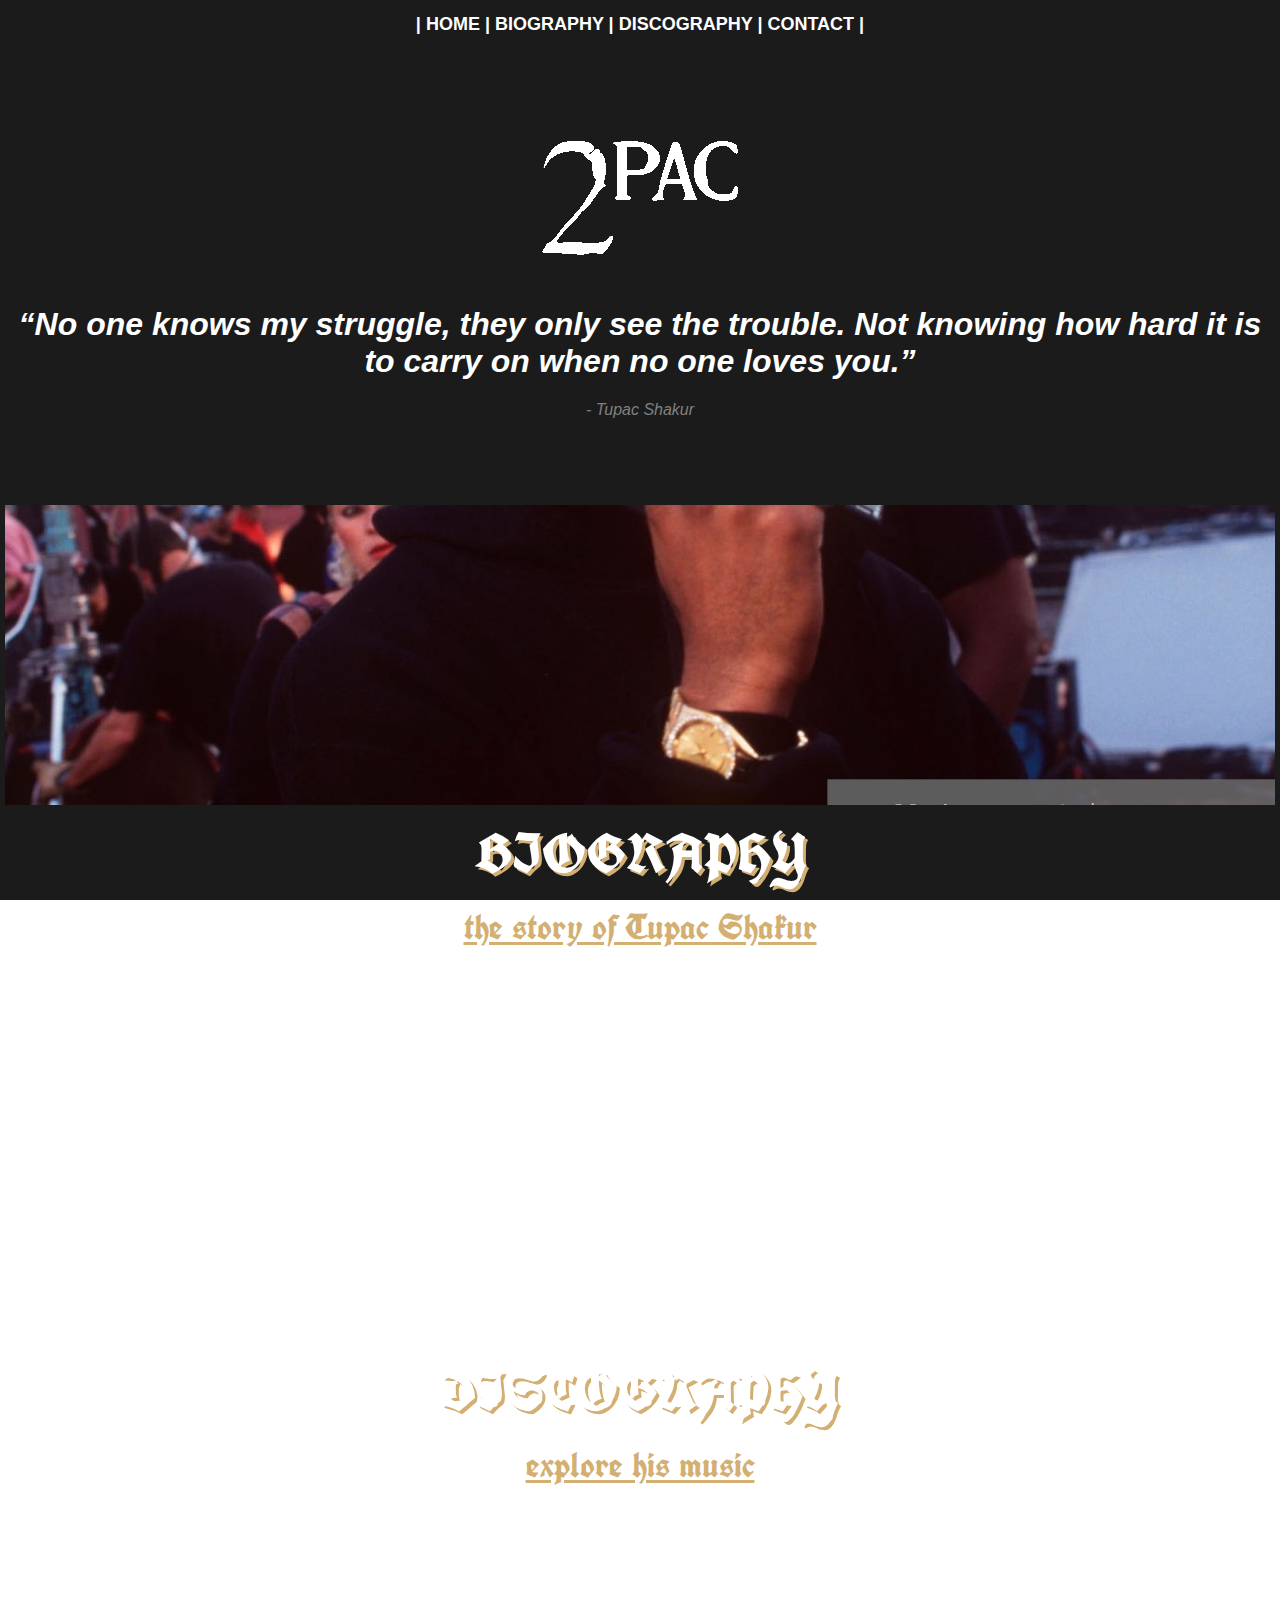
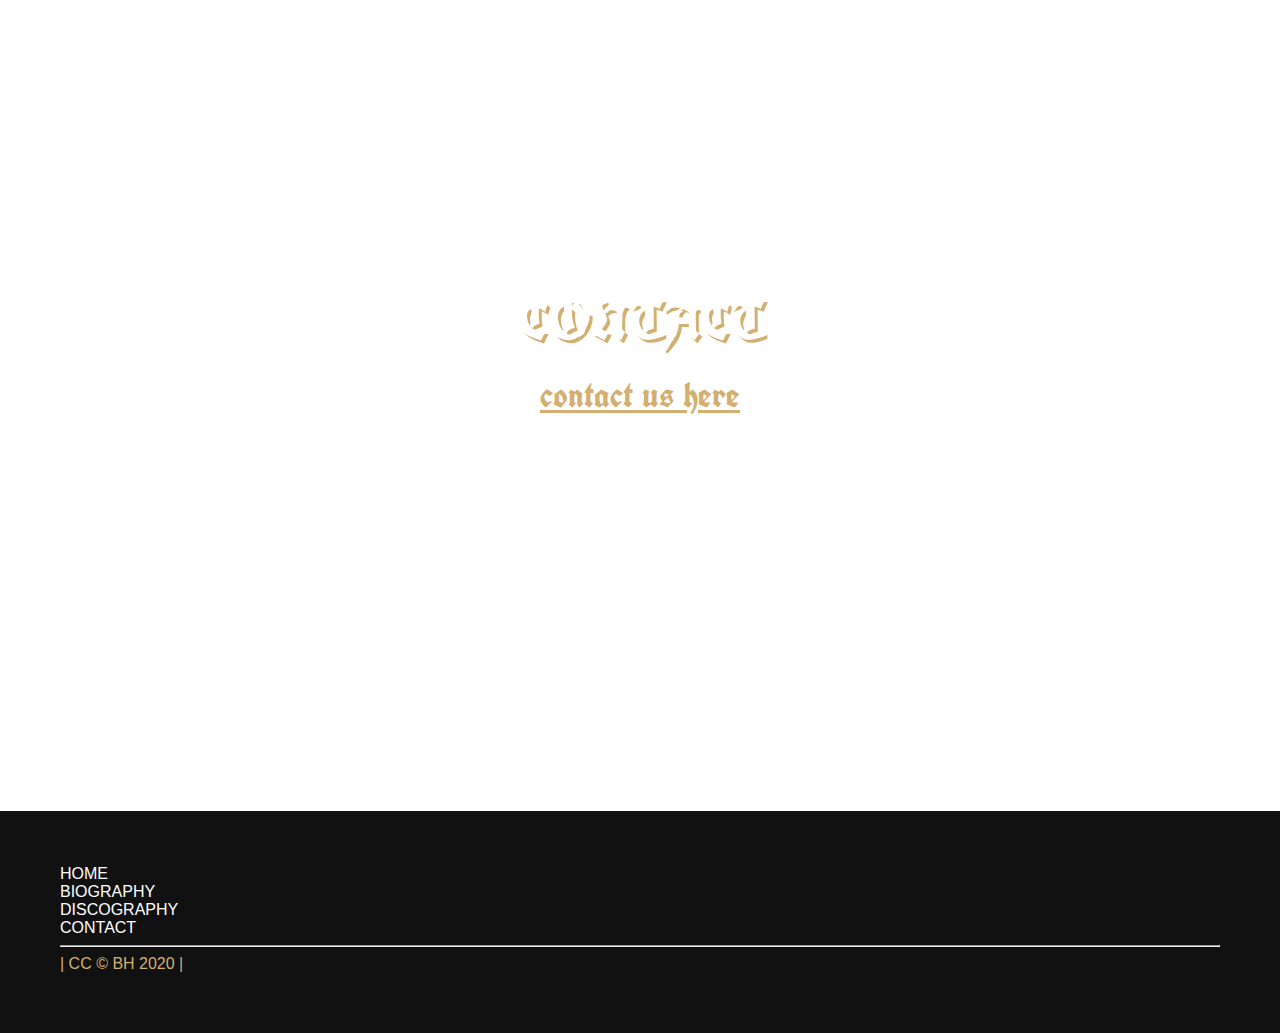
<file: index.html>
<!DOCTYPE HTML>

<html lang="en">

<!--head-->
 <head>
  <meta charset="UTF-8">
  <meta name="description" content="Tupac Amaru Shakur">
  <meta name="keywords" content="2PAC, Tupac Shakur Rap, 90's Hip Hop">
  <meta name="author" content="BH">
  <meta name="viewport" content="width=device-width, initial-scale=1.0">

<title>2PAC</title>

<!--font-->

<link href="https://fonts.googleapis.com/css2?family=UnifrakturCook:wght@700&display=swap" rel="stylesheet">

<link rel="stylesheet" href="style.css">

</head>

<!--head-->

<body> 
    
 <!--nav-->
        <div id="nav">
<h2>
     <a href="index.html">| HOME |</a>

     <a href="biography.html"> BIOGRAPHY |</a>

     <a href="discography.html"> DISCOGRAPHY |</a>
    
     <a href="contact.html"> CONTACT |</a>
</h2>


        <script>
// When the user scrolls the page, execute myFunction
window.onscroll = function() {myFunction()};

// Get the navbar
var nav = document.getElementById("nav");

// Get the offset position of the navbar
var sticky = nav.offsetTop;

// Add the sticky class to the navbar when you reach its scroll position. Remove "sticky" when you leave the scroll position
function myFunction() {
  if (window.pageYOffset >= sticky) {
    nav.classList.add("sticky")
  } else {
    nav.classList.remove("sticky");
  }
}</script>
        
        </div>
 <!--nav-->

<!--banner-->
<div class="box banner">
    
      <a href="index.html"><img src="200px2PAClogo.png" alt="2pac logo"></a> 
</div>
<!--banner-->
           
<!--quote-->
<!-- Slideshow container -->
<div class="slideshow-container">

  <!-- Full-width slides/quotes -->
  <div class="mySlides fade">
    <h1><q>No one knows my struggle, they only see the trouble. Not knowing how hard it is to carry on when no one loves you.</q></h1>
    <p class="author">- Tupac Shakur</p>
  </div>

  <div class="mySlides fade">
    <h1><q>If God give me breath for 20 more years, I see myself changing the world. Because my thought patterns are so opposite of what’s norm. So I would have to change the world or I would have to be changed by the world.</q></h1>
      <p class="author">- Tupac Shakur</p>
  </div>

  <div class="mySlides fade">
    <h1><q>All I’m trying to do is survive and make good out of the dirty, nasty, unbelievable lifestyle that they gave me.</q></h1>
    <p class="author">- Tupac Shakur</p>
  </div>
    
  <div class="mySlides fade">
    <h1><q>I know it seems hard sometimes but remember one thing. Through every dark night, there’s a bright day after that. So no matter how hard it gets, stick your chest out, keep ya head up, and handle it.</q></h1>
    <p class="author">- Tupac Shakur</p>
  </div>

  <!-- Next/prev buttons -->
  <a class="prev" onclick="plusSlides(-1)">&#10094;</a>
  <a class="next" onclick="plusSlides(1)">&#10095;</a>
</div>

<!-- Dots/bullets/indicators -->
<div class="dot-container">
  <span class="dot" onclick="currentSlide(1)"></span>
  <span class="dot" onclick="currentSlide(2)"></span>
  <span class="dot" onclick="currentSlide(3)"></span>
</div>
         
<!--         fading slideshow js script-->

<script>
var slideIndex = 0;
showSlides();

function showSlides() {
  var i;
  var slides = document.getElementsByClassName("mySlides");
  var dots = document.getElementsByClassName("dot");
  for (i = 0; i < slides.length; i++) {
    slides[i].style.display = "none";  
  }
  slideIndex++;
  if (slideIndex > slides.length) {slideIndex = 1}    
  for (i = 0; i < dots.length; i++) {
    dots[i].className = dots[i].className.replace(" active", "");
  }
  slides[slideIndex-1].style.display = "block";  
  dots[slideIndex-1].className += " active";
  setTimeout(showSlides, 10000); 
    // Change image every 10 seconds
}
</script>
<!--         fading slideshow js script-->

<!--quote-->
           
           <!--image parallax-->
                         <div class="parallax">
             <div class="imageparallax01"></div>
             </div>
<!--image parallax-->
            
<!--main   -->
             <div class="main01">
                 
                 <a href="biography.html"><h3>BIOGRAPHY</h3></a>
                 <h5>the story of Tupac Shakur</h5>
               <div class="h9">
                   Photo: Mark Peterson/Getty Images</div>
             </div>
<!--main   -->           
    
<!--image parallax-->
                         <div class="parallax">
             <div class="imageparallax02"></div>
             </div>
<!--image parallax-->
            
<!--main   -->
             <div class="main01">
                 
                 <a href="discography"><h3>DISCOGRAPHY</h3></a>
                 <h5>explore his music</h5>
             </div>
<!--main   -->

<!--image parallax-->
                         <div class="parallax">
             <div class="imageparallax03"></div>
             </div>
<!--image parallax-->
    
<!--main   -->
             <div class="main01">
                 
                 <a href="contact.html">
                     <h3>CONTACT</h3></a>
                 <h5>contact us here</h5>
                 
                 <div class="h9">Photo: Michael O'Neil/Getty Images</div>
             </div>
<!--main   -->
    
<!--image parallax-->
                         <div class="parallax">
             <div class="imageparallax04"></div>
             </div>
<!--image parallax-->
        
<!--footer-->
   
   <div class="footer">


    <a href="index.html">HOME</a> 
    <br>
    <a href="biography.html">BIOGRAPHY</a>
    <br>
    <a href="discography.html">DISCOGRAPHY</a> 
    <br>
    <a href="contact.html">CONTACT</a>
       
    <br>
    <hr>

 | CC &#169; BH 2020 |
</div><!--footer-->
    

</body>
</file>
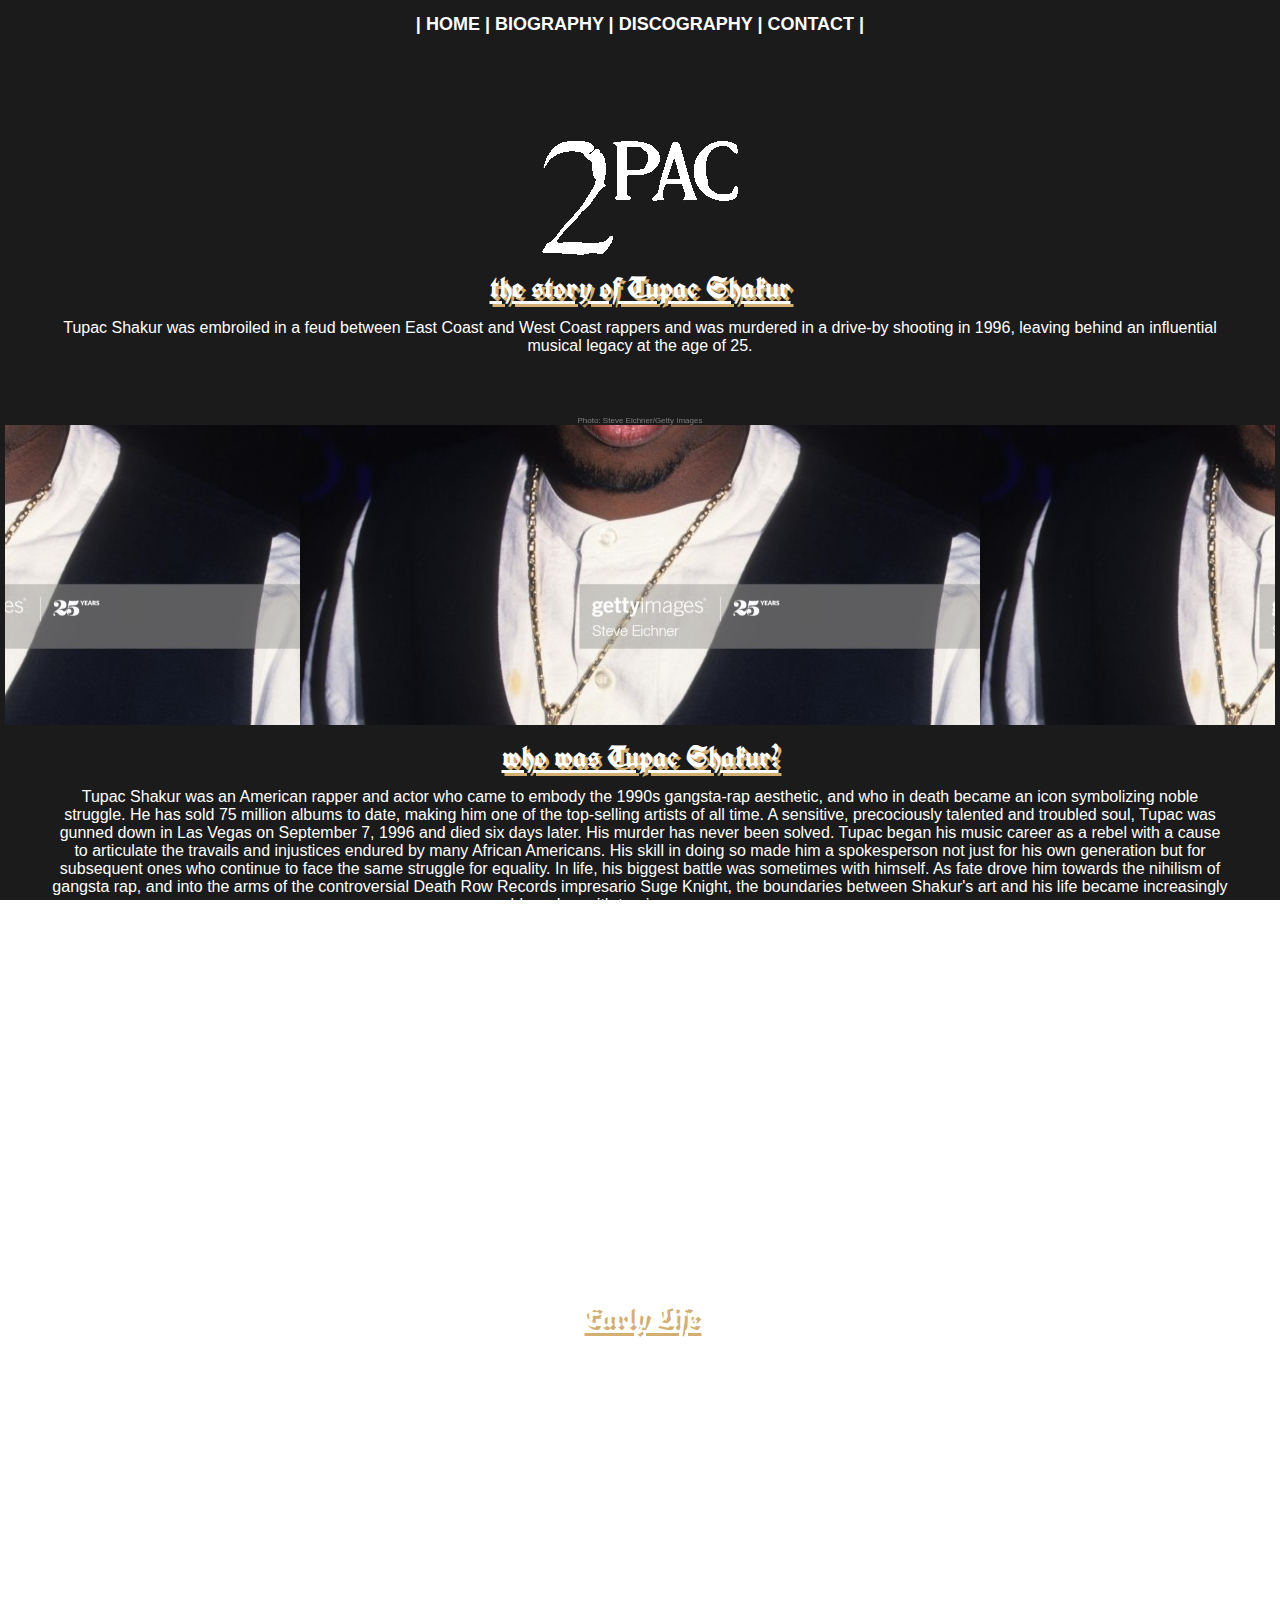
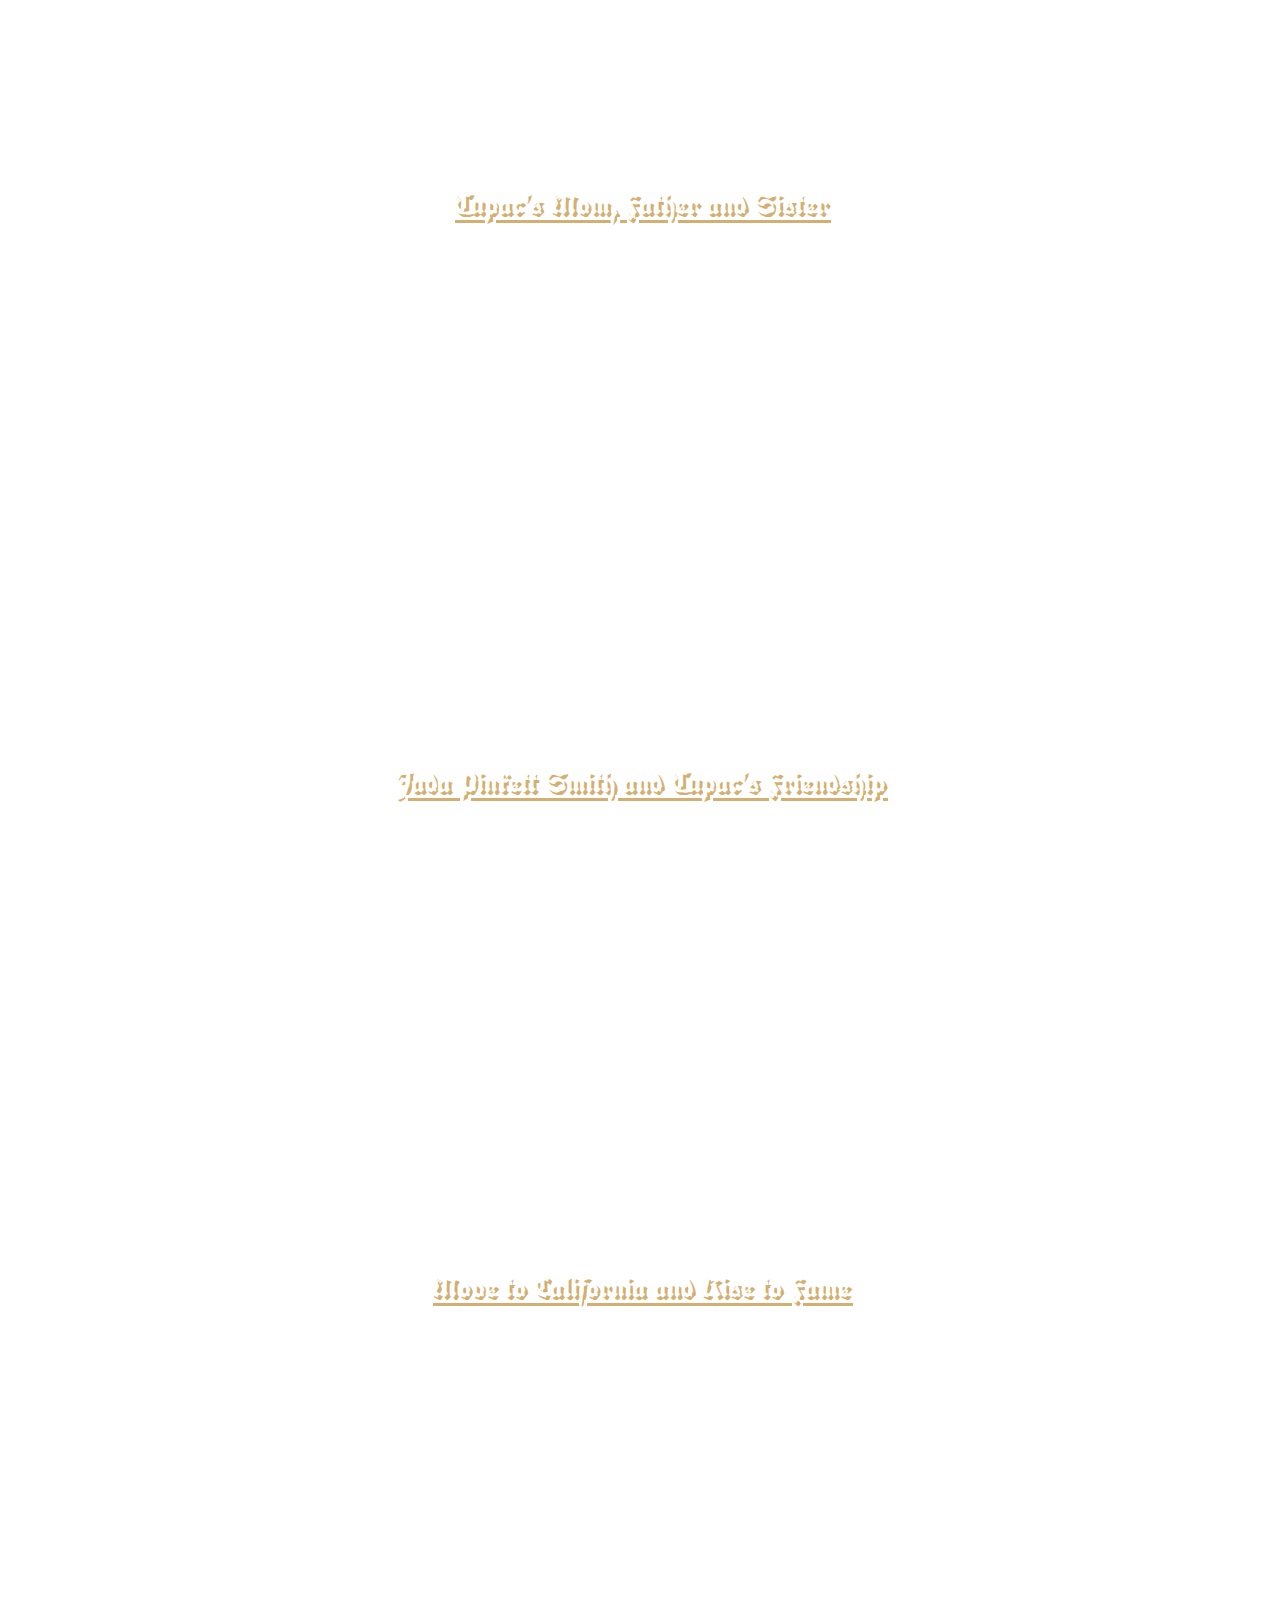
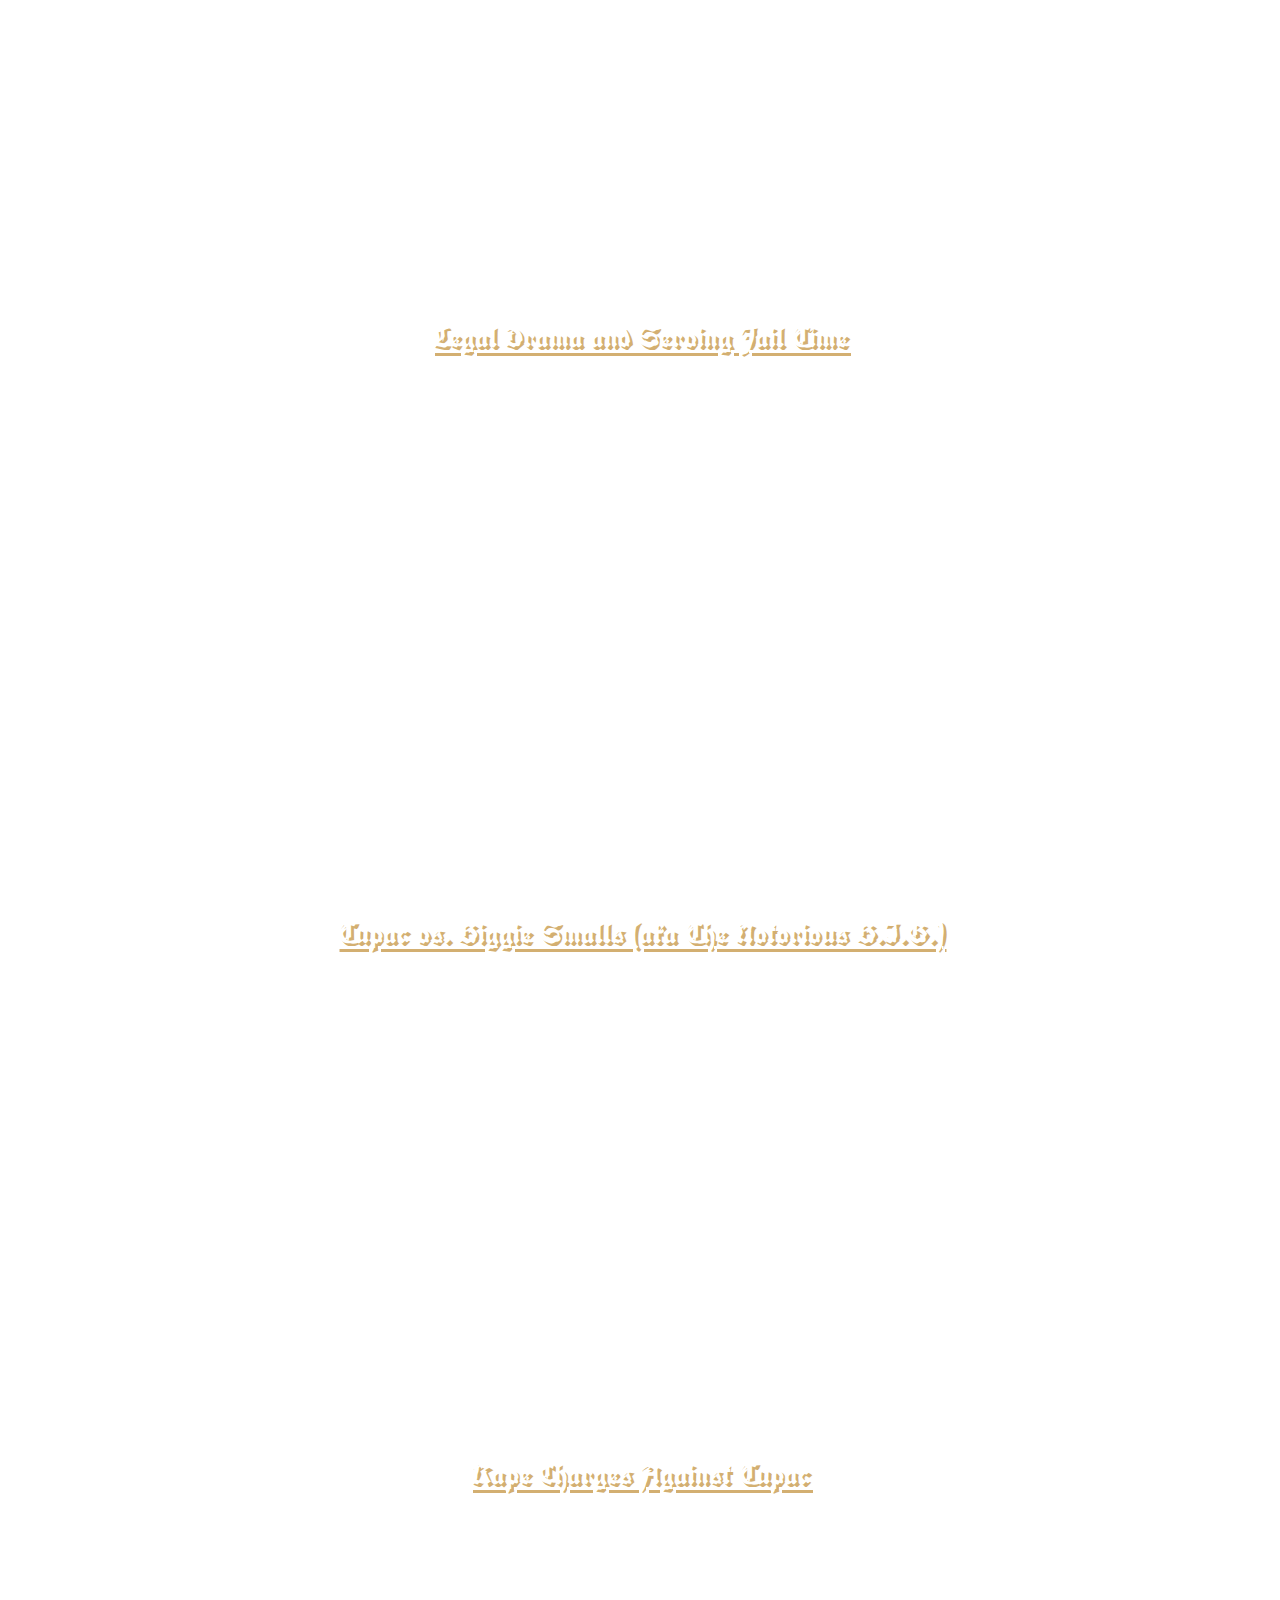
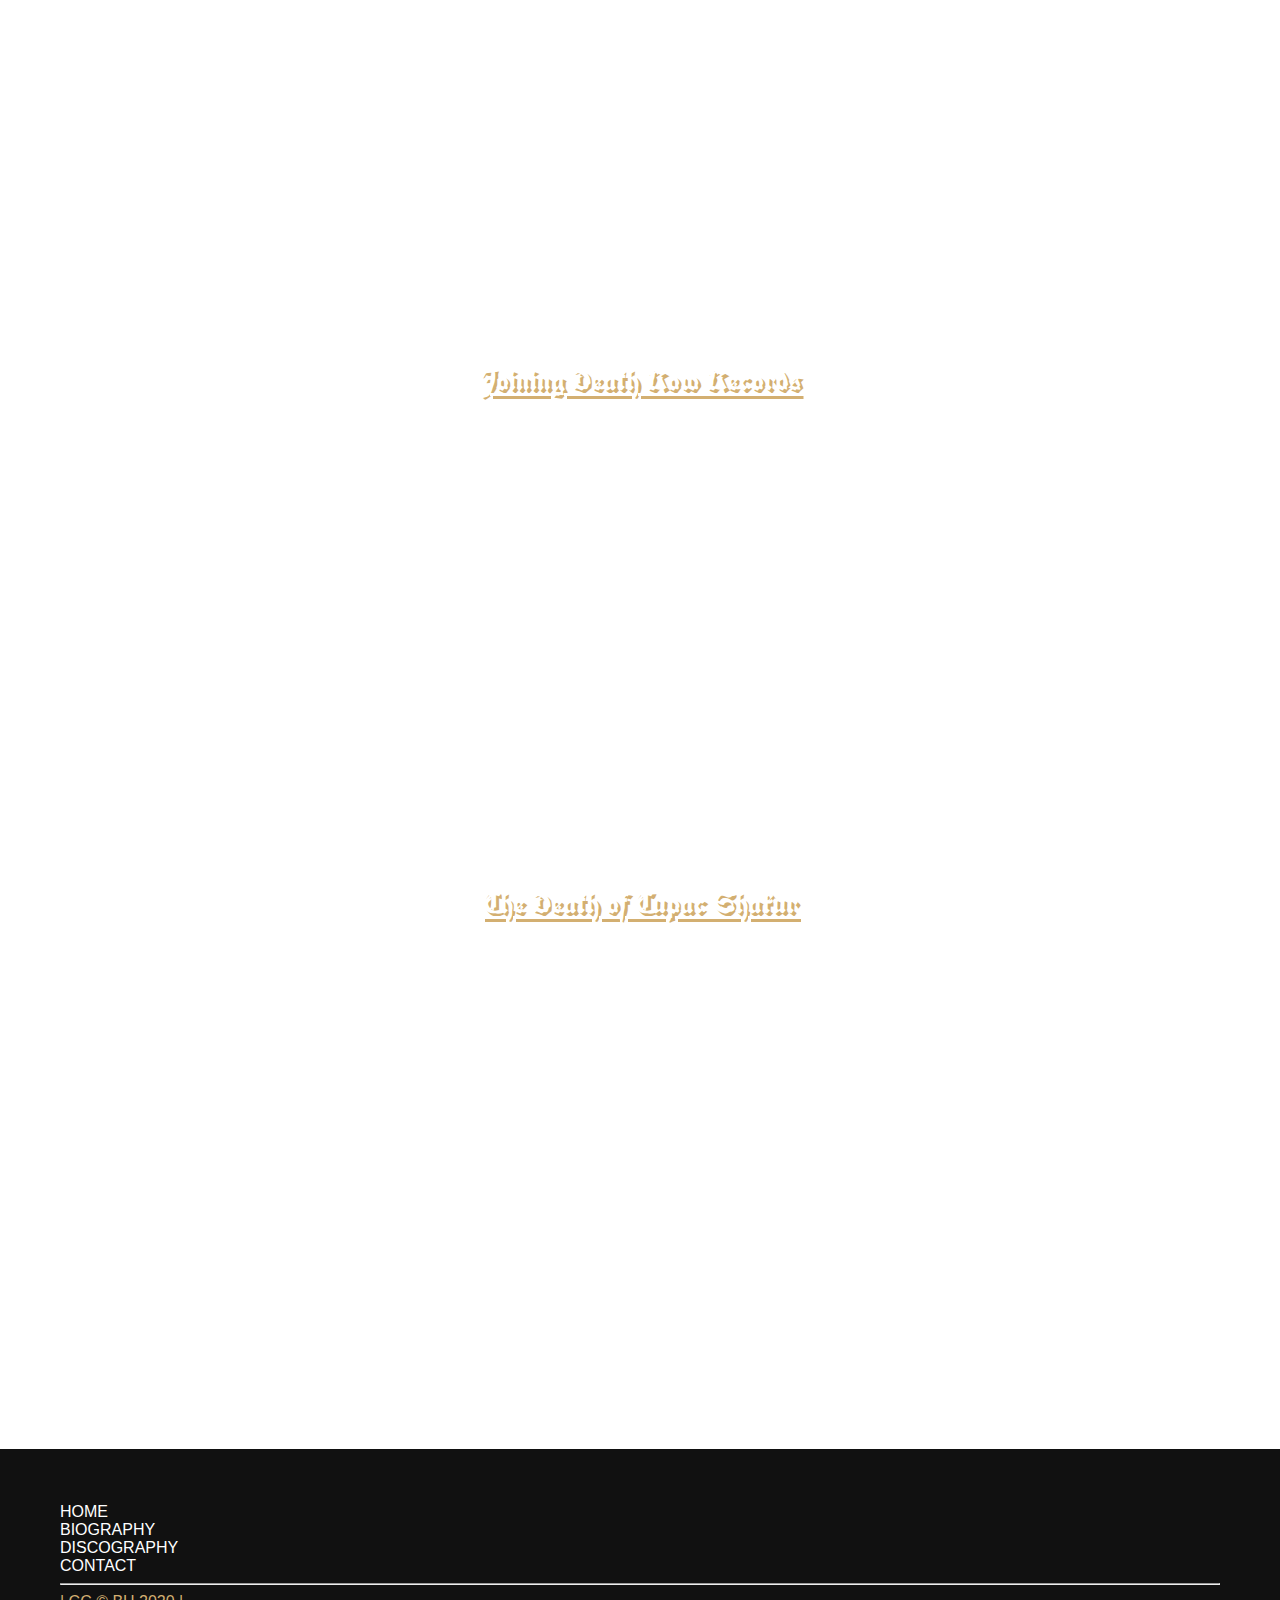
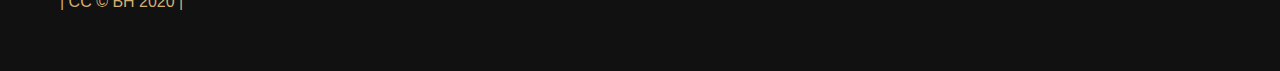
<file: biography.html>
<!DOCTYPE HTML>

<html lang="en">

<!--head-->
 <head>
  <meta charset="UTF-8">
  <meta name="description" content="Tupac Amaru Shakur">
  <meta name="keywords" content="2PAC, Tupac Shakur Rap, 90's Hip Hop">
  <meta name="author" content="BH">
  <meta name="viewport" content="width=device-width, initial-scale=1.0">

<title>2PAC</title>

<!--font-->

<link href="https://fonts.googleapis.com/css2?family=UnifrakturCook:wght@700&display=swap" rel="stylesheet">

<link rel="stylesheet" href="style.css">

</head>

<!--head-->

<body> 

 <!--nav-->
        <div id="nav">
<h2>
     <a href="index.html">| HOME |</a>

     <a href="biography.html"> BIOGRAPHY |</a>

     <a href="discography.html"> DISCOGRAPHY |</a>
    
     <a href="contact.html"> CONTACT |</a>
</h2>


        <script>
// When the user scrolls the page, execute myFunction
window.onscroll = function() {myFunction()};

// Get the navbar
var nav = document.getElementById("nav");

// Get the offset position of the navbar
var sticky = nav.offsetTop;

// Add the sticky class to the navbar when you reach its scroll position. Remove "sticky" when you leave the scroll position
function myFunction() {
  if (window.pageYOffset >= sticky) {
    nav.classList.add("sticky")
  } else {
    nav.classList.remove("sticky");
  }
}</script>
        
        </div> 
 <!--nav-->

<!--banner-->
<div class="box banner">
    
      <a href="index.html"><img src="200px2PAClogo.png" alt="2pac logo"></a> 
</div>
<!--banner-->
 
<!-- main-->

             <div class="main02">
             
<!--heading-->
             <h6>the story of Tupac Shakur</h6>
<!--heading-->
           
<div class="h8">Tupac Shakur was embroiled in a feud between East Coast and West Coast rappers and was murdered in a drive-by shooting in 1996, leaving behind an influential musical legacy at the age of 25.</div>
    </div>
           <br>
           <br>
<!--                 subheading-->
    <div class="h9">Photo: Steve Eichner/Getty Images</div>
<!--                 subheading-->

           <!--image parallax-->
                         <div class="parallax">
             <div class="imageparallax05"></div>
             </div>
<!--image parallax-->
            
<!--main   -->
             <div class="main02">
<!--heading-->
             <h6>who was Tupac Shakur?</h6>
<!--heading-->
             
<div class="h8">Tupac Shakur was an American rapper and actor who came to embody the 1990s gangsta-rap aesthetic, and who in death became an icon symbolizing noble struggle. He has sold 75 million albums to date, making him one of the top-selling artists of all time.

A sensitive, precociously talented and troubled soul, Tupac was gunned down in Las Vegas on September 7, 1996 and died six days later. His murder has never been solved.

Tupac began his music career as a rebel with a cause to articulate the travails and injustices endured by many African Americans. His skill in doing so made him a spokesperson not just for his own generation but for subsequent ones who continue to face the same struggle for equality.

In life, his biggest battle was sometimes with himself. As fate drove him towards the nihilism of gangsta rap, and into the arms of the controversial Death Row Records impresario Suge Knight, the boundaries between Shakur's art and his life became increasingly blurred — with tragic consequences. </div>
           <br>
           <br>
   <!--                 subheading-->
             <div class="h9">Photo: Getty Images</div>
<!--                 subheading-->         
             </div>
<!--main   -->           
    
<!--image parallax-->
                         <div class="parallax">
             <div class="imageparallax06"></div>
             </div>
<!--image parallax-->
            
<!--main   -->
             <div class="main02">
<!--heading-->
             <h6>Early Life</h6>
<!--heading-->
            
<div class="h8">Tupac was born on June 16, 1971, in Harlem, New York. His mother, Afeni, was raising two children on her own and struggled for money. The family moved homes often, sometimes staying in shelters.

They moved to Baltimore, where Tupac enrolled at the prestigious Baltimore School for the Arts, at which he felt "the freest I ever felt."</div>
           <br>
           <br>
<!--                 subheading-->
             <div class="h9">Photo: Kimberly Butler/Getty Images</div>
<!--                 subheading-->
             </div>
<!--main   -->

<!--image parallax-->
                         <div class="parallax">
             <div class="imageparallax07"></div>
             </div>
<!--image parallax-->
    
<!--main   -->
             <div class="main02">
             
<!--heading-->
             <h6>Tupac’s Mom, Father and Sister</h6>
<!--heading-->  
            
<div class="h8">Tupac was named Lesane Parish Crooks at birth. After joining the Black Panther party, his mother changed his first name to Tupac Amaru, after an 18th-century Peruvian revolutionary who was killed by the Spanish. Tupac later took his surname from his sister’s Sekiya's father, another Panther called Mutulu Shakur.

Tupac’s mother, Alice Faye Williams, was the daughter of a North Carolina maid and a high-school dropout. She became pregnant with Tupac in 1970 while on bail after being charged with conspiring to set off a race war. Afeni was acquitted the following year after successfully defending herself in court, displaying a gift for oration that her son would inherit.

She changed her name to Afeni Shakur after becoming actively involved with the Black Panther Party. Afeni died in May 2016 at the age of 69.

Tupac's father, Billy Garland, was also a Panther but lost contact with Afeni when Tupac was five years old. The rapper would not see his father again until he was 23. "I thought my father was dead all my life," he told the writer Kevin Powell during an interview with Vibe magazine in 1996. "I felt I needed a daddy to show me the ropes and I didn't have one."

Afeni gave birth to a daughter, Sekiya, two years after Tupac. However, Sekiya’s father, Mutulu Shakur, did not stick around, either.</div>
           <br>
           <br>
                 <!--                 subheading-->
             <div class="h9">Photo: Kevin.Mazur/Getty Images</div>
<!--                 subheading-->
                 
                              </div>
<!--main   -->
    
<!--image parallax-->
                         <div class="parallax">
             <div class="imageparallax08"></div>
             </div>
<!--image parallax-->
    
    <!--main   -->
             <div class="main02">
             
<!--heading-->
             <h6>Jada Pinkett Smith and Tupac’s Friendship</h6>
<!--heading-->  
            
<div class="h8">Tupac met actress Jada Pinkett-Smith in high school at the Baltimore School for the Arts in Maryland. She had a cameo in his music video for 'Strictly 4 My Niggaz.'

Pinkett-Smith was featured in the 2017 movie on Tupac All Eyez on Me. She later told reporters that she was a drug dealer when she met Tupac and that she found the “reimagining” of their relationship in the film “very hurtful.”

"It wasn't just about, oh, you have this cute girl, and this cool guy, they must have been in this — nah, it wasn't that at all. It was about survival, and it had always been about survival between us," she said.</div>
           <br>
           <br>
                 <!--                 subheading-->
             <div class="h9">Photo: Kevin.Mazur/Getty Images</div>
<!--                 subheading-->
             </div>
<!--main   -->
    
<!--image parallax-->
                         <div class="parallax">
             <div class="imageparallax09"></div>
             </div>
<!--image parallax-->
<!-- main-->

    <!--main   -->
             <div class="main02">
             
<!--heading-->
             <h6>Move to California and Rise to Fame</h6>
<!--heading-->  
            
<div class="h8">Tupac’s Baltimore neighborhood was riven by crime, so the family moved to Marin City, California. It turned out to be a "mean little ghetto," according to Robert Sam Anison's comprehensive posthumous feature on Tupac for Vanity Fair in 1997. It was in Marin City that Afeni succumbed to crack addiction — a drug her son, Tupac, would sell on the same streets where his mother bought her supply.

Tupac's love for hip hop would steer him away from a life of crime (for a while, at least). At 17, in the spring of 1989, he met an older white woman, Leila Steinberg, in a park. They struck up a conversation about Winnie Mandela. Steinberg would later recall "a young man with fan-like eyelashes, overflowing charisma, and the most infectious laugh."

By the time they met, Tupac was obsessively writing poetry and convinced Steinberg, who had no music-industry experience, to become his manager.

Steinberg was eventually able to get Tupac in front of music manager Atron Gregory, who secured a gig for him in 1990 as a roadie and dancer for the hip hop group Digital Underground. He soon stepped up to the mic, making his recording debut in 1991 on Same Song, which soundtracked the Dan Aykroyd comedy Nothing but Trouble. Tupac also appeared on Digital Underground's album Sons of the P in October that year.

After the band's manager, Gregory, took over from Steinberg, he landed Tupac a deal with Interscope Records. A month after Sons of the P hit the stores came 2Pacalypse Now, Tupac's debut album as a solo artist.

Tupac often complained that he was misunderstood. "Everything in life is not all beautiful," he told journalist Chuck Phillips. "There is lots of killing and drugs. To me a perfect album talks about the hard stuff and the fun and caring stuff. ... The thing that bothers me is that it seems like a lot of the sensitive stuff I write just goes unnoticed."</div>
           <br>
           <br>
                 <!--                 subheading-->
             <div class="h9">Photo: Michael Ochs Archives/Getty Images</div>
<!--                 subheading-->
             </div>
<!--main   -->
    
<!--image parallax-->
                         <div class="parallax">
             <div class="imageparallax10"></div>
             </div>
<!--image parallax-->
<!-- main-->

    <!--main   -->
             <div class="main02">
             
<!--heading-->
             <h6>Legal Drama and Serving Jail Time</h6>
<!--heading-->  
            
<div class="h8">In August 1992, Tupac was attacked by jealous youths in Marin City. He drew his pistol but dropped it in the melee. Someone picked it up, the gun fired, and a 6-year-old bystander, Qa'id Walker-Teal, fell down dead.

While Tupac was not charged for Walker-Teal's death, he was reportedly inconsolable. (In 1995, Walker-Teal's family brought a civil case against Tupac, but settled out of court after an unnamed record company — thought to have been Death Row — offered compensation of between $300,000 to $500,000.)

In October 1993, Tupac shot and wounded two white off-duty cops in Atlanta — one in the abdomen and one in the buttocks — after an altercation. However, the charges were dropped after it emerged in court that the policemen had been drinking, had initiated the incident and that one of the officers had threatened Tupac with a stolen gun.

The case illustrated the misrepresentation of African American males, and the attitude of some police toward them, which Tupac had been talking about in his music. What was portrayed as gun-toting "gangster" behavior by a lawless individual turned out to be an act of self-defense by a young man in fear of his life. All the while, Tupac's star continued to rise.

Tupac did go to jail for 15 days in 1994 for assaulting the director Allen Hughes, who had fired him from the set of the movie Menace II Society for being disruptive.</div>
           <br>
           <br>
                 <!--                 subheading-->
             <div class="h9">Photo: Chris Walter/Al Pereira/Getty Images</div>
<!--                 subheading-->                 
                 
             </div>
<!--main   -->
    
<!--image parallax-->
                         <div class="parallax">
             <div class="imageparallax11"></div>
             </div>
<!--image parallax-->
<!-- main-->

    <!--main   -->
             <div class="main02">
             
<!--heading-->
             <h6>Tupac vs. Biggie Smalls (aka The Notorious B.I.G.)</h6>
<!--heading-->  
            
<div class="h8">Before Tupac released his third album, there was more trouble. In November 1994, he was shot multiple times in the lobby of a Manhattan recording studio, Quad, by two young black men.

Tupac believed his rap rival Biggie Smalls was behind the shooting, for which nobody has ever been charged. (Smalls always denied he knew anything; in 2011 Dexter Isaac, a New York prisoner serving a life sentence for an unrelated crime, claimed he was paid to steal from Tupac by the artist manager and mogul James "Henchman" Rosemond, and shot the rapper during the robbery).

In June 1996, Tupac released a diss track, "Hit 'Em Up," aimed at Biggie Smalls and his label boss at Bad Boy Records, Sean "Diddy" Combs— ratcheting up the tension between East and West Coast rap. Their rivalry was fast becoming hip hop's most famous — and ugliest — beef. Within three months, Tupac was murdered.</div>
                 
                            <br>
           <br>
                 <!--                 subheading-->
             <div class="h9">Photo: James Leynse/Getty Images</div>
<!--                 subheading-->  
             </div>
<!--main   -->
    
<!--image parallax-->
                         <div class="parallax">
             <div class="imageparallax12"></div>
             </div>
<!--image parallax-->
<!-- main-->

    <!--main   -->
             <div class="main02">
             
<!--heading-->
             <h6>Rape Charges Against Tupac</h6>
<!--heading-->  
            
<div class="h8">In February 1995, Tupac was sentenced to between one and a half and four and a half years of jail time for sexually abusing a female fan. The case related to an incident that had taken place in Tupac's suite in the New York Parker Meridien hotel in November 1993.

Tupac maintained that he had not raped the girl, although he confessed to the Vibe magazine journalist Kevin Powell that he could have prevented others who were present in the suite at the time from doing so. "I had a job [to protect her]," he said, expressing his sorrow, "and I never showed up."</div>
                 
           <br>
           <br>
                 <!--                 subheading-->
             <div class="h9">Photo: Michael O'Neil/Getty Images</div>
<!--                 subheading-->  
             </div>
<!--main   -->
    
<!--image parallax-->
                         <div class="parallax">
             <div class="imageparallax13"></div>
             </div>
<!--image parallax-->
<!-- main-->

    <!--main   -->
             <div class="main02">
             
<!--heading-->
             <h6>Joining Death Row Records</h6>
<!--heading-->  
                 
<div class="h8">While Tupac was in prison on rape charges, he was visited by Suge Knight, the notorious label boss of Death Row records. Knight offered to post the $1.3 million dollar bail Tupac needed to be released pending his appeal. The condition was that Tupac sign on to Death Row. Tupac duly signed. He was released from the high-security Dannemora facility in New York in October 1995.

At the same time as he was glorifying an outlaw lifestyle for Death Row, Tupac was financing an at-risk youth center, bankrolling South Central sports teams, setting up a telephone helpline for young people with problems — all noted in Robert Sam Anson's Vanity Fair article, published after Tupac's death.</div>
                 
           <br>
           <br>
                 <!--                 subheading-->
             <div class="h9">Photo: Malcom Payne/Getty Images</div>
<!--                 subheading-->  
             </div>
<!--main   -->
    
<!--image parallax-->
                         <div class="parallax">
             <div class="imageparallax14"></div>
             </div>
<!--image parallax-->
<!-- main-->

    <!--main   -->
             <div class="main02">
             
<!--heading-->
             <h6>The Death of Tupac Shakur</h6>
<!--heading-->  
            
<div class="h8">Tupac died in Las Vegas on September 13, 1996, of gunshot wounds inflicted six days prior. His murder remains unsolved.

On September 7, Tupac was in Las Vegas with Knight to watch a Mike Tyson fight at the MGM Grand hotel. There was a scuffle after the bout between a member of the Crips gang and Tupac.

Knight, who was involved with the rival Bloods gang, and members of his entourage piled in. Later, as a car that Tupac was sharing with Knight stopped at a red light, a man emerged from another car and fired 13 shots, hitting Tupac in the hand, pelvis and chest. He later died at the hospital. His girlfriend Kidada and his mother Afeni were both with him in his final days.

Tupac's body was cremated. Members of his old band, Outlawz, made the controversial claim that they had smoked some of his ashes in honor of him. His mother announced she would scatter her son's ashes in Soweto, South Africa, the "birthplace of his ancestors," on the 10th anniversary of his murder. She later changed the date to June 16, 1997 — Tupac's 26th birthday as well as the anniversary of the 1976 Soweto uprising.

On March 9, 1997, six months after Tupac died, Biggie Smalls was killed in a drive-by shooting in Los Angeles; his murder has never been solved, either.</div>
                     
           <br>
           <br>
                 <!--                 subheading-->
             <div class="h9">Photo: New York Daily News Archive/Getty Images</div>
<!--                 subheading-->  
             </div>
<!--main   -->
    
<!--image parallax-->
                         <div class="parallax">
             <div class="imageparallax15"></div>
             </div>
<!--image parallax-->
<!-- main-->

<!--footer-->
   
   <div class="footer">


    <a href="index.html">HOME</a> 
    <br>
    <a href="biography.html">BIOGRAPHY</a>
    <br>
    <a href="discography.html">DISCOGRAPHY</a> 
    <br>
    <a href="contact.html">CONTACT</a>

    <br>
    <hr>

| CC &#169; BH 2020 |
</div><!--footer-->

</body>
</file>
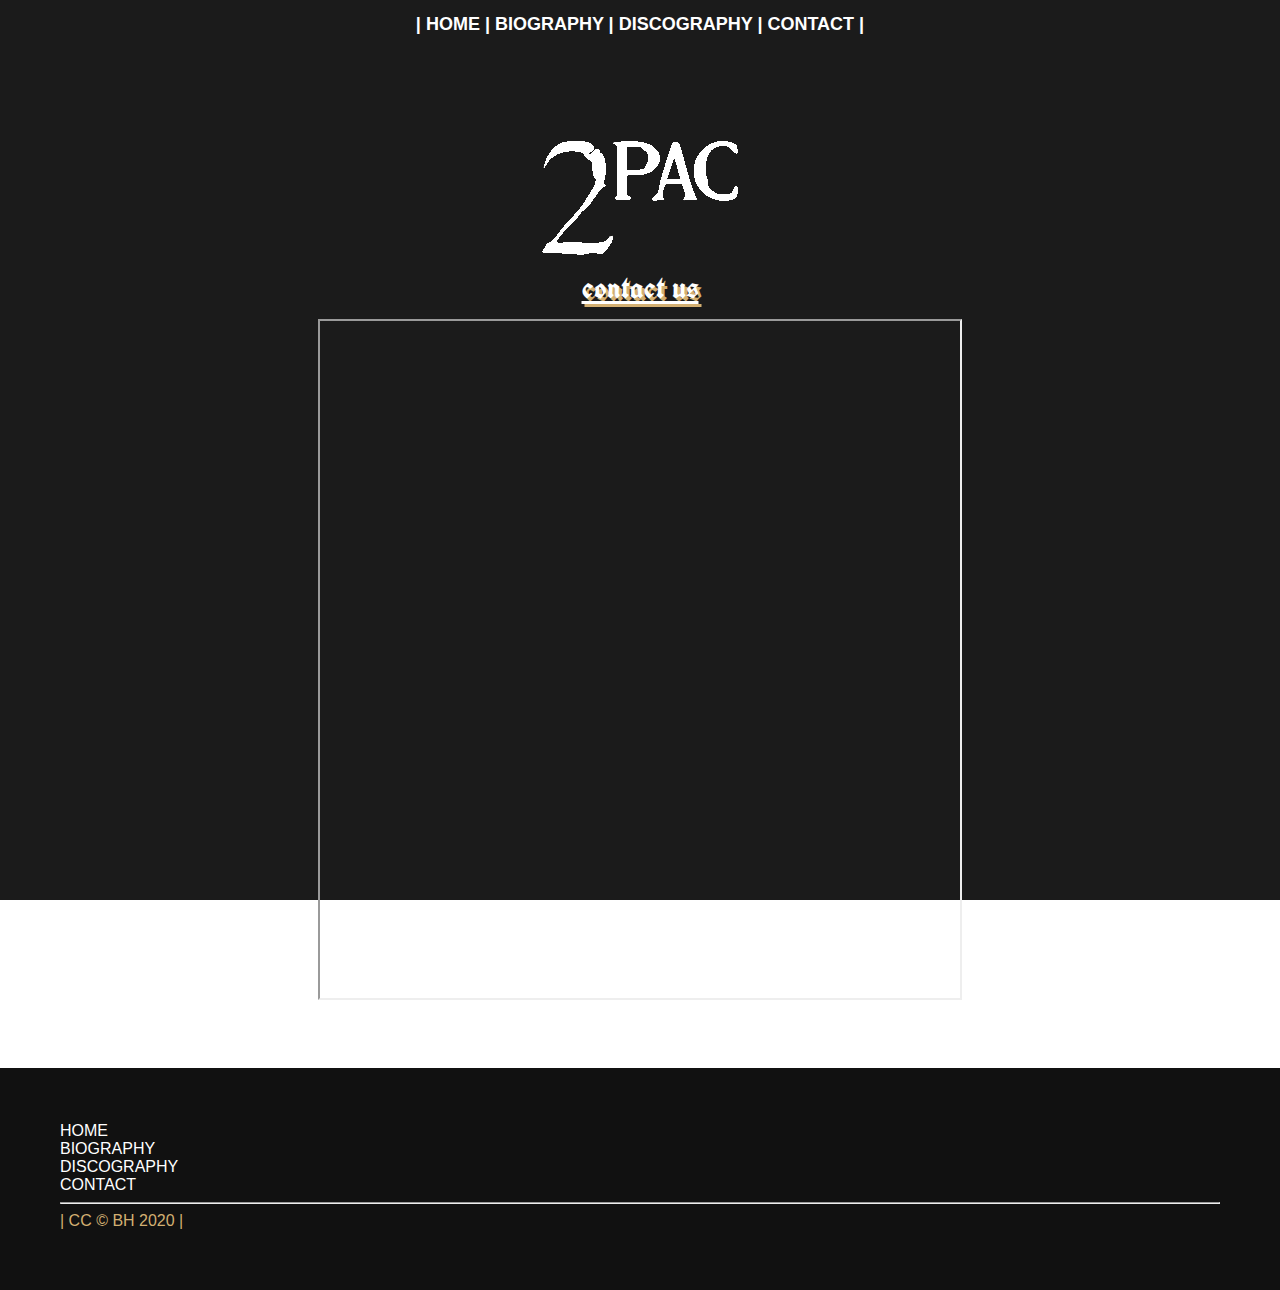
<file: contact.html>
<!DOCTYPE HTML>

<html lang="en">

<!--head-->
 <head>
  <meta charset="UTF-8">
  <meta name="description" content="Tupac Amaru Shakur">
  <meta name="keywords" content="2PAC, Tupac Shakur Rap, 90's Hip Hop">
  <meta name="author" content="BH">
  <meta name="viewport" content="width=device-width, initial-scale=1.0">

<title>2PAC</title>

<!--font-->

<link href="https://fonts.googleapis.com/css2?family=UnifrakturCook:wght@700&display=swap" rel="stylesheet">

<link rel="stylesheet" href="style.css">
</head>

<!--head-->

<body> 

 <!--nav-->
        <div id="nav">
<h2>
     <a href="index.html">| HOME |</a>

     <a href="biography.html"> BIOGRAPHY |</a>

     <a href="discography.html"> DISCOGRAPHY |</a>
    
     <a href="contact.html"> CONTACT |</a>
</h2>


        <script>
// When the user scrolls the page, execute myFunction
window.onscroll = function() {myFunction()};

// Get the navbar
var nav = document.getElementById("nav");

// Get the offset position of the navbar
var sticky = nav.offsetTop;

// Add the sticky class to the navbar when you reach its scroll position. Remove "sticky" when you leave the scroll position
function myFunction() {
  if (window.pageYOffset >= sticky) {
    nav.classList.add("sticky")
  } else {
    nav.classList.remove("sticky");
  }
}</script>
        
        </div>
 <!--nav-->

<!--banner-->
<div class="box banner">
    
      <a href="index.html"><img src="200px2PAClogo.png" alt="2pac logo"></a> 
</div>
<!--banner-->
 <h6>contact us</h6>
    
    <div class="main04">
<div id="googleForm">
<iframe src="https://docs.google.com/forms/d/e/1FAIpQLSdaQmvIzUDAMzX5R1tUHOJDG27535Gqa7D4ZbpTxQnDLG9YEQ/viewform?embedded=true" width="640" height="677" ></iframe>
</div>

</div>

<!--footer-->
   
   <div class="footer">

    <p1>
    <a href="index.html">HOME</a> 
    <br>
    <a href="biography.html">BIOGRAPHY</a>
    <br>
    <a href="discography.html">DISCOGRAPHY</a> 
    <br>
    <a href="contact.html">CONTACT</a>
    </p1>
    <br>
    <hr>

    <p01>| CC &#169; BH 2020 |</p01>
</div><!--footer-->

</body>
</file>
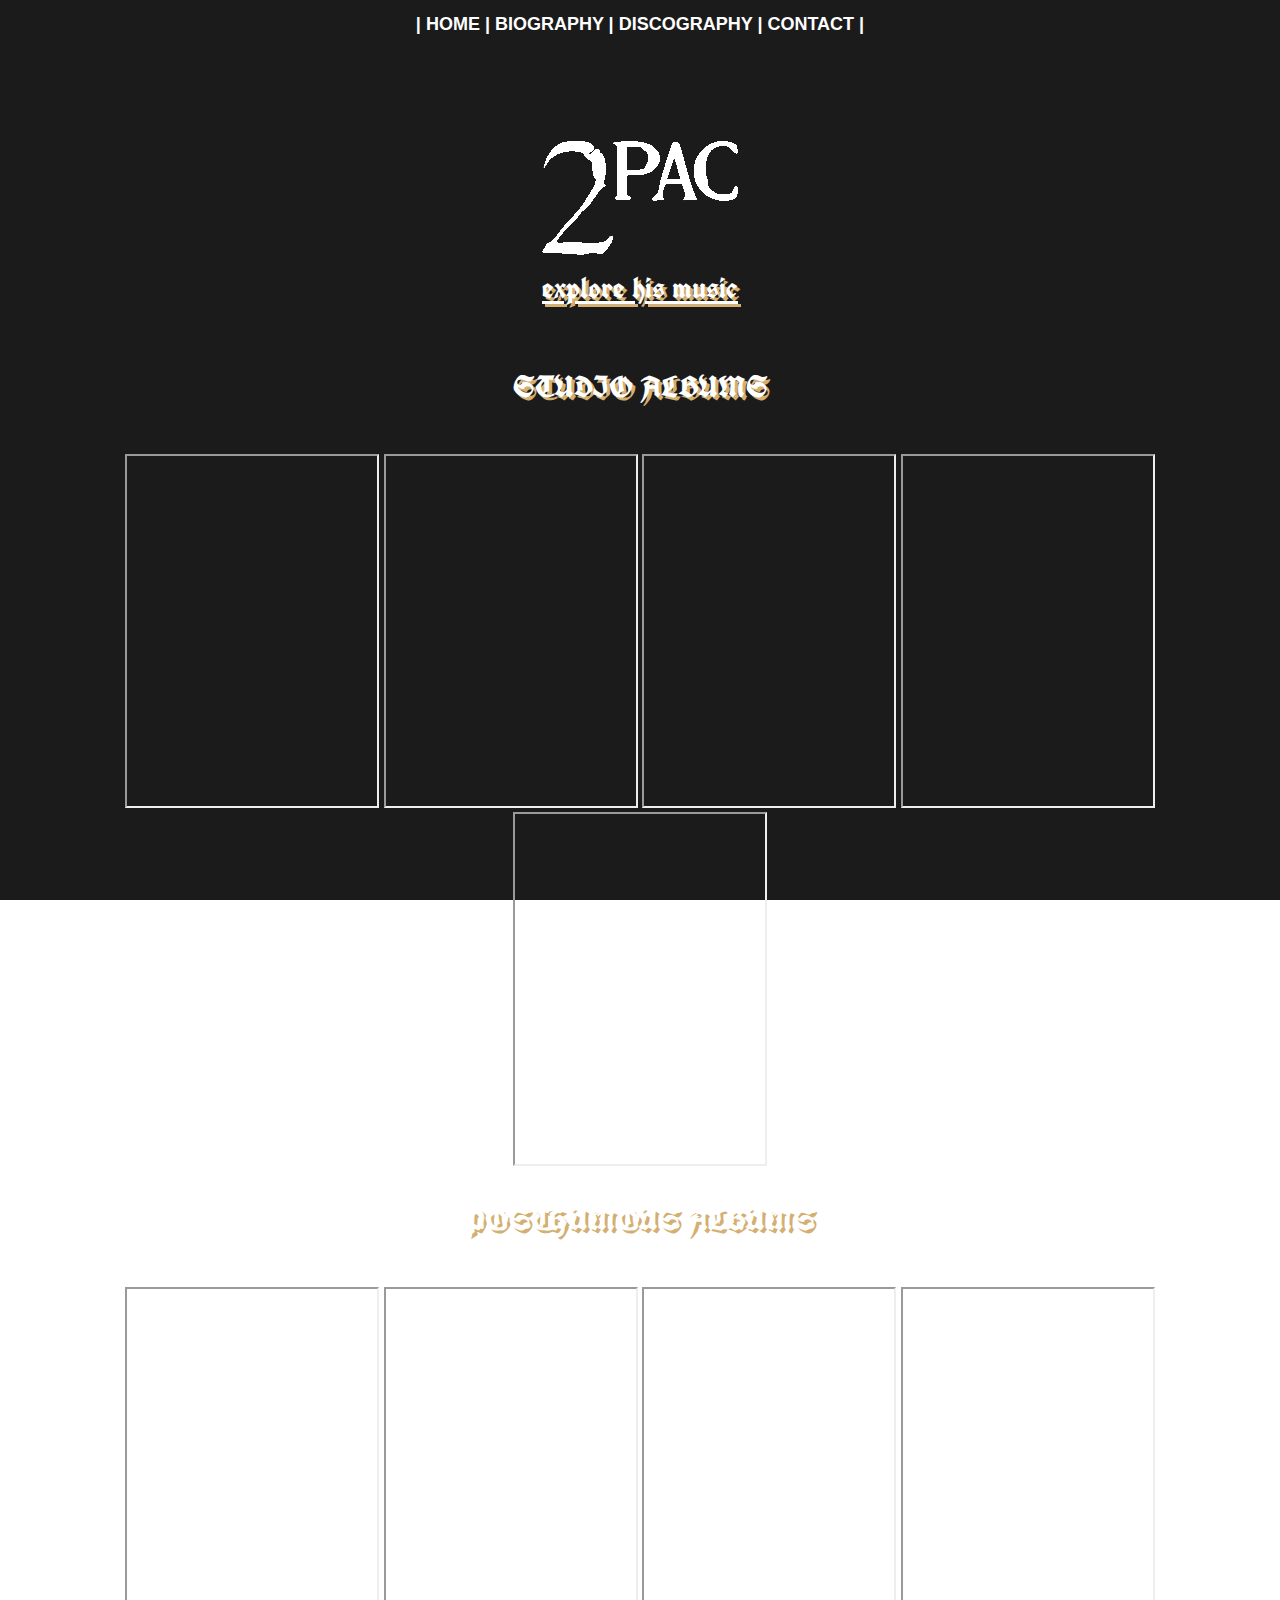
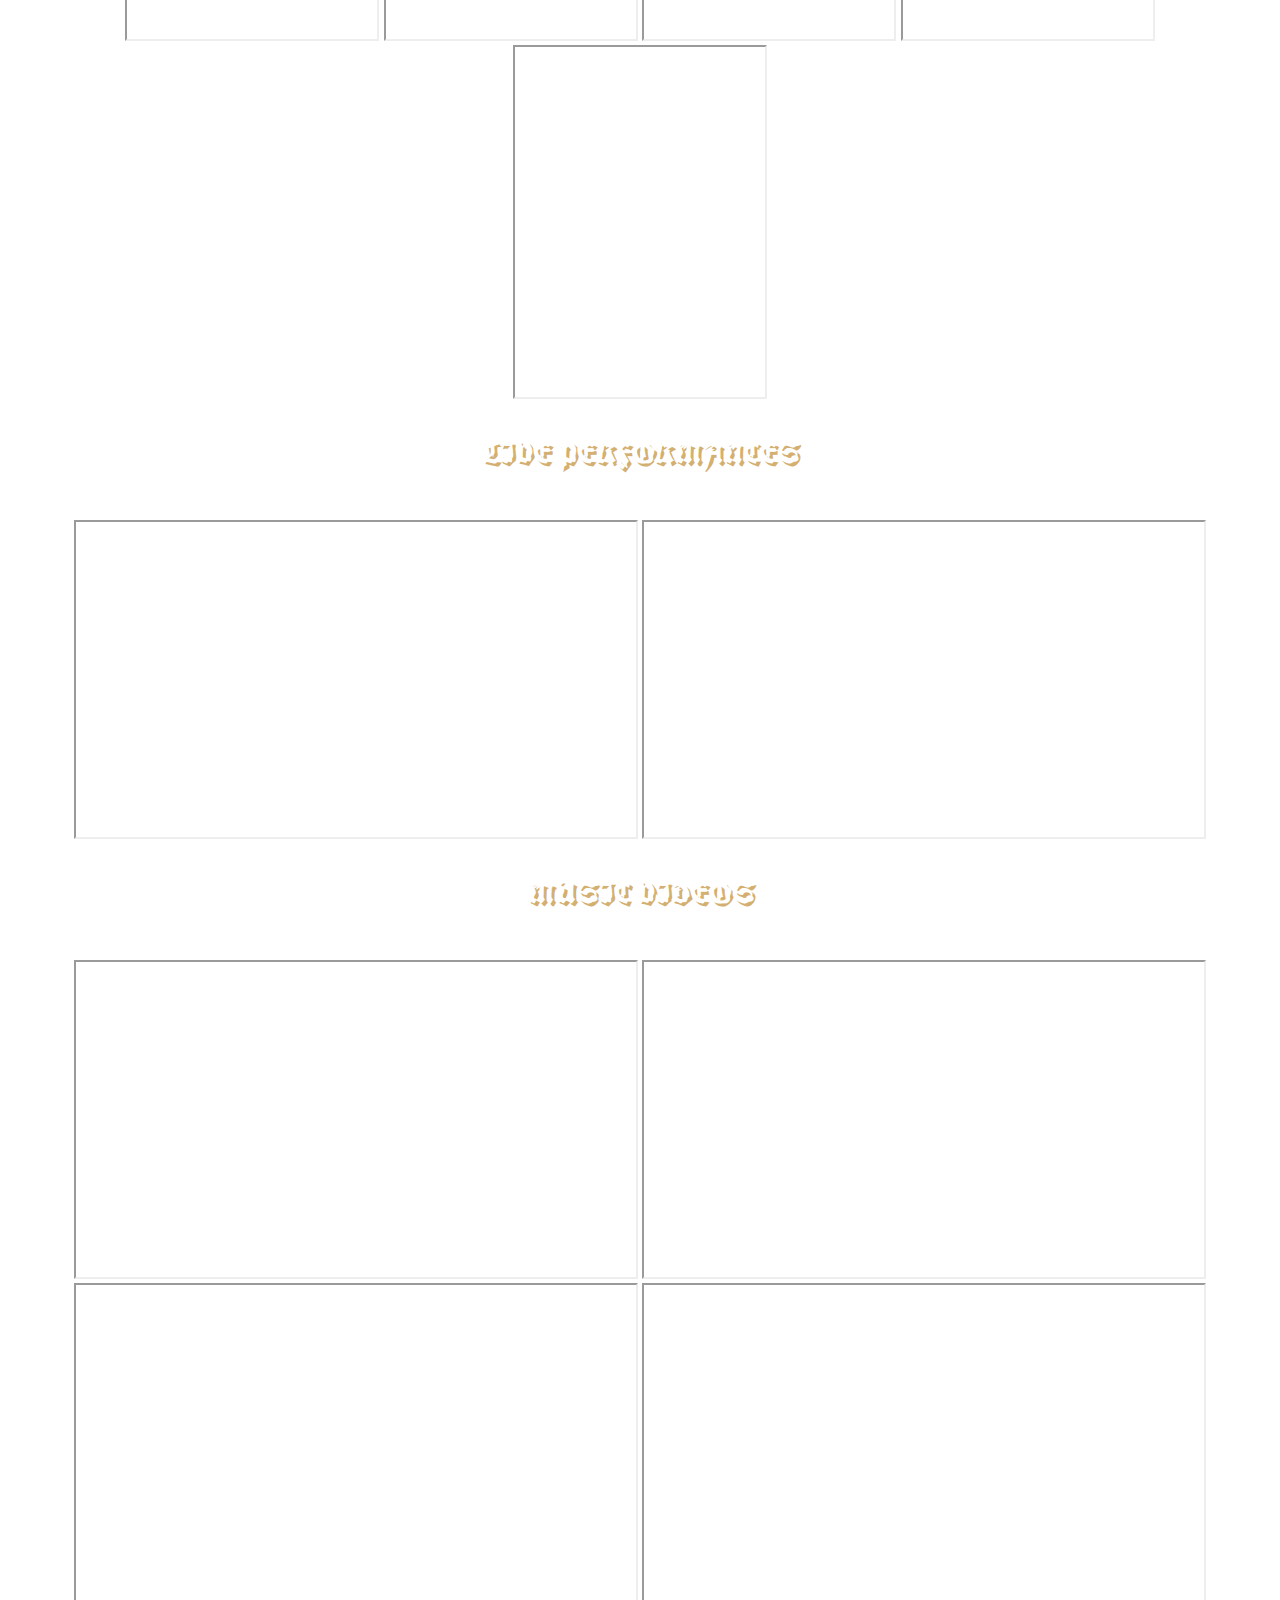
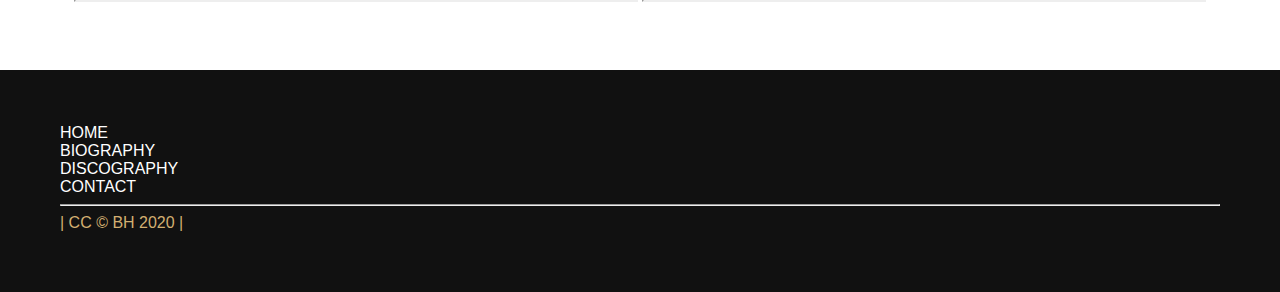
<file: discography.html>
<!DOCTYPE HTML>

<html lang="en">

<!--head-->
 <head>
  <meta charset="UTF-8">
  <meta name="description" content="Tupac Amaru Shakur">
  <meta name="keywords" content="2PAC, Tupac Shakur Rap, 90's Hip Hop">
  <meta name="author" content="BH">
  <meta name="viewport" content="width=device-width, initial-scale=1.0">

<title>2PAC</title>

<!--font-->

<link href="https://fonts.googleapis.com/css2?family=UnifrakturCook:wght@700&display=swap" rel="stylesheet">

<link rel="stylesheet" href="style.css">

</head>

<!--head-->

<body> 

 <!--nav-->
        <div id="nav">
<h2>
     <a href="index.html">| HOME |</a>

     <a href="biography.html"> BIOGRAPHY |</a>

     <a href="discography.html"> DISCOGRAPHY |</a>
    
     <a href="contact.html"> CONTACT |</a>
</h2>


        <script>
// When the user scrolls the page, execute myFunction
window.onscroll = function() {myFunction()};

// Get the navbar
var nav = document.getElementById("nav");

// Get the offset position of the navbar
var sticky = nav.offsetTop;

// Add the sticky class to the navbar when you reach its scroll position. Remove "sticky" when you leave the scroll position
function myFunction() {
  if (window.pageYOffset >= sticky) {
    nav.classList.add("sticky")
  } else {
    nav.classList.remove("sticky");
  }
}</script>
        
        </div>
 <!--nav-->

<!--banner-->
<div class="box banner">
    
      <a href="index.html"><img src="200px2PAClogo.png" alt="2pac logo"></a> 
</div>
<!--banner-->
 
        <div class="main03">
        <h6>explore his music</h6>

            <br>
            <br>
            <div class="h7">STUDIO ALBUMS</div>
                
        <br>   
        <br>
              
       <iframe src="https://open.spotify.com/embed/album/1Mdy7hhoQRYdVrHzYnlUee" width="250" height="350" allow="encrypted-media"></iframe>
       
       <iframe src="https://open.spotify.com/embed/album/3OrucS4sHv6Bl9GS4rafEk" width="250" height="350" allow="encrypted-media"></iframe>
       
       <iframe src="https://open.spotify.com/embed/album/7FK1855C3n1Q0RKbmvl7ll" width="250" height="350" allow="encrypted-media"></iframe>
       
       <iframe src="https://open.spotify.com/embed/album/5Ijk8JGsEkwCZd5i0Iy09a" width="250" height="350" allow="encrypted-media"></iframe>
       
       <iframe src="https://open.spotify.com/embed/album/6Y7MErpA4ls6AHuTrM0qQ6" width="250" height="350" allow="encrypted-media"></iframe>
       
       <br>
       <br>
       
            <div class="h7">POSTHUMOUS ALBUMS</div>
              
       <br>
       <br>
                            
       <iframe src="https://open.spotify.com/embed/album/7zURSbIVZ5vl3NIKkrVRvl" width="250" height="350" allow="encrypted-media"></iframe>
       
       <iframe src="https://open.spotify.com/embed/album/17v0WKUfqS4lRiWslYyVWh" width="250" height="350" allow="encrypted-media"></iframe>
       
       <iframe src="https://open.spotify.com/embed/album/0uT4bCZS9o5C1ThDa2VxpV" width="250" height="350" allow="encrypted-media"></iframe>
       
       <iframe src="https://open.spotify.com/embed/album/5tue3HeaFm6XHyYXhI1kww" width="250" height="350" allow="encrypted-media"></iframe>
       
       <iframe src="https://open.spotify.com/embed/album/5eVcXpQNaB4ILrocqaUdmT" width="250" height="350" allow="encrypted-media"></iframe>
       
       <br>
       <br>
       
            <div class="h7">LIVE PERFORMANCES</div>
              
       <br>
       <br>
            
       <iframe width="560" height="315" src="https://www.youtube.com/embed/gGKz79d55Fk"  allow="accelerometer; autoplay; encrypted-media; gyroscope; picture-in-picture" allowfullscreen></iframe>
       
       <iframe width="560" height="315" src="https://www.youtube.com/embed/TGbrFmPBV0Y"  allow="accelerometer; autoplay; encrypted-media; gyroscope; picture-in-picture" allowfullscreen></iframe>
       
       <br>
       <br>
      <div class="h7">MUSIC VIDEOS</div> 

              
       <br>
       <br>
        
       <iframe width="560" height="315" src="https://www.youtube.com/embed/5wBTdfAkqGU"  allow="accelerometer; autoplay; encrypted-media; gyroscope; picture-in-picture" allowfullscreen></iframe>
       
       <iframe width="560" height="315" src="https://www.youtube.com/embed/eXvBjCO19QY"  allow="accelerometer; autoplay; encrypted-media; gyroscope; picture-in-picture" allowfullscreen></iframe>
       
       <br>
       
       <iframe width="560" height="315" src="https://www.youtube.com/embed/Mb1ZvUDvLDY"  allow="accelerometer; autoplay; encrypted-media; gyroscope; picture-in-picture" allowfullscreen></iframe>
       
       <iframe width="560" height="315" src="https://www.youtube.com/embed/41qC3w3UUkU"  allow="accelerometer; autoplay; encrypted-media; gyroscope; picture-in-picture" allowfullscreen></iframe>
        
        </div>
        
<!--footer-->
   
   <div class="footer">


    <a href="index.html">HOME</a> 
    <br>
    <a href="biography.html">BIOGRAPHY</a>
    <br>
    <a href="discography.html">DISCOGRAPHY</a> 
    <br>
    <a href="contact.html">CONTACT</a>

    <br>
    <hr>

| CC &#169; BH 2020 |
</div><!--footer-->
    

</body>
</file>
<file: style.css>
/*site body*/
body {
    margin: auto;
    color: #1b1b1b;
    font-family: 'Open Sans', sans-serif;
    background: url(wallpaper.jpg) no-repeat center center fixed;
    -webkit-background-size: cover;
    -moz-background-size: cover;
    -o-background-size: cover;
    background-size: cover;


    
}/*site body*/

/* ---- site grid ---- */

.wrapper { 
    display:grid;
    grid-template-columns: 1fr 1fr 1fr;
    grid-template-rows: auto;
    grid-template-areas:
        "banner banner banner"
        "nav nav nav"
        "quote quote quote"
        "main main main"
        "footer footer footer";
}

/* ---- site grid ---- */

/* area margins */
.quote, .parallax {
    margin-right: 5px;
    margin-left: 5px;
    border-right-width: 2px;
    border-left-width: 2px;
}

/* area margins */

/* area specifics */

.main01 {
    border-right-width: 20px;
    border-left-width: 20px;
    border-color: #24201F; 
    height: auto;
    padding-bottom: 2vw;
    text-align: center;
}

.main02 {
    border-right-width: 20px;
    border-left-width: 20px;
    border-color: #24201F; 
    height: auto;
    padding-bottom: 2vw;
    padding-right: 4vw;
    padding-left: 4vw;
    text-align: center;
}

.main03 {
    border-right-width: 20px;
    border-left-width: 20px;
    border-color: #24201F; 
    height: auto;
    text-align: center;
    align-content: center;
    padding-bottom: 5vw;
}

main04 {
    border-right-width: 20px;
    border-left-width: 20px;
    border-color: #24201F; 
    height: auto;
    align-content: center;
    padding-bottom: 5vw;
    text-align: center;
}


.nav {
    grid-area: nav;
    font-size: 100%;
    text-align: center;
    margin-right: 5px;
    margin-left: 5px;
    margin-bottom: 5px;
    background-color: #1b1b1b;
    overflow: hidden;
}

.banner {
    grid-area: banner;
    font-size: 100%;
    text-align: center;
    padding-top: 10vh;
}

.footer {
    grid-area: footer;
    text-align: left;
    color: #d3af71;
    padding: 60px;
    padding-top: 6vh;
    background-color: #111111;
}

/* Centered text */
.centered {
  position: absolute;
  top: 50%;
  left: 50%;
  transform: translate(-50%, -50%);
}/* Centered text */

/* area specifics */

.img 
{
    max-width:100%;
    max-height:100%;
}

/*heading styling*/

h1 {
    color: white;
}

/*navigaion heading styling*/

h2 {
   font-size: 18px;   
   text-align: center;
   margin: auto;
   background-color: #1b1b1b;
   height: 4vh;
   padding-top: 1.5vh;
}

/*navigaion heading styling*/

h3 {
   font-size: 55px;   
   text-align: center;
   font-family: 'UnifrakturCook', bold;
   margin-top: 12px;
   margin-bottom: 12px;
   text-shadow: 3px 3px #d3af71;
}

h4 {
   font-size: 55px;   
   font-family: 'UnifrakturCook', bold;
   margin-top: 12px;
   margin-bottom: 12px;
}

h5 {
   margin-top: 1.2vw;
   font-size: 35px;  
   color: #d3af71;
   text-align: center;
   font-family: 'UnifrakturCook', cursive;
   text-decoration: underline;
}

h6 {
   font-size: 30px;   
   text-align: center;
   font-family: 'UnifrakturCook', bold;
   margin-top: 12px;
   margin-bottom: 12px;
   color: white;
   text-shadow: 3px 3px #d3af71;
   text-decoration: underline;
}

.h7{

   font-size: 30px;   
   text-align: center;
   font-family: 'UnifrakturCook', bold;
   margin-top: 12px;
   margin-bottom: 12px;
   color: white;
   text-shadow: 3px 3px #d3af71;
}

.h8 {
   font-size: 16px;   
   text-align: center;
   color: white;
   border-left: 4vw;
   border-right: 4vw;
}

.h9 {
   font-size: 8px;   
   text-align: center;
   color: white;
   opacity: 40%;
}

/*heading styling*/

#googleForm {
  margin-left: auto;
  margin-right: auto;
  text-align: center;
  padding-bottom: 5vw;
}

/*link styling*/

a:link
{
    color: white;
      text-decoration: none;
}

a:visited {
    color: white;
      text-decoration: none;
}

a:hover {
    color: dimgrey;
    transition: 0.45s;
}

a:active {
    color: dimgrey;
    text-decoration: underline;
}

/*link styling*/

a1:link
{
    color: white;
}

a1:visited {
    color: white;
}

a1:hover {
    color: dimgray;
    transition: 0.45s;
}

a1:active {
    color: gray;
}

/*link styling*/

/*image parallax styling index image parallax styling*/

.imageparallax01 {
  /* The image used */
  background-image: url("parallaximage01.jpg");

  /* Set a specific height */
  height: 300px;

  /* Create the parallax scrolling effect */
  background-attachment: fixed;
  background-position: center;
  background-repeat: no-repeat;
  background-size: cover;
}

.imageparallax02 {
  /* The image used */
  background-image: url("parallaximage02.jpg");

  /* Set a specific height */
  height: 300px;

  /* Create the parallax scrolling effect */
  background-attachment: fixed;
  background-position: center;
  background-repeat: no-repeat;
  background-size: cover;
}

/*image parallax styling*/

.imageparallax03 {
  /* The image used */
  background-image: url("parallaximage03.jpg");

  /* Set a specific height */
  height: 300px;

  /* Create the parallax scrolling effect */
  background-attachment: fixed;
  background-position: center;
  background-repeat: no-repeat;
  background-size: cover;
}

/*image parallax styling*/


.imageparallax04 {
  /* The image used */
  background-image: url("parallaximage04.jpg");

  /* Set a specific height */
  height: 300px;

  /* Create the parallax scrolling effect */
  background-attachment: fixed;
  background-position: center;
  background-repeat: no-repeat;
  background-size: cover;
}

/*image parallax styling index image parallax styling*/

/*image parallax styling biography image parallax styling*/

.imageparallax05 {
  /* The image used */
  background-image: url("parallaximage05.jpg");

  /* Set a specific height */
  height: 300px;

  /* Create the parallax scrolling effect */
  background-attachment: fixed;
  background-position: center;
  background-repeat: repeat-x;
  background-size: auto;
}

.imageparallax06 {
  /* The image used */
  background-image: url("parallaximage06.jpg");

  /* Set a specific height */
  height: 300px;

  /* Create the parallax scrolling effect */
  background-attachment: fixed;
  background-position: center;
  background-repeat: no-repeat;
  background-size: cover;
}

/*image parallax styling*/

.imageparallax07 {
  /* The image used */
  background-image: url("parallaximage07.jpg");

  /* Set a specific height */
  height: 300px;

  /* Create the parallax scrolling effect */
  background-attachment: fixed;
  background-position: center;
  background-repeat: repeat-x;
  background-size: auto;
}

/*image parallax styling*/


.imageparallax08 {
  /* The image used */
  background-image: url("parallaximage08.jpg");

  /* Set a specific height */
  height: 300px;

  /* Create the parallax scrolling effect */
  background-attachment: fixed;
  background-position: center;
  background-repeat: repeat-x;
  background-size: auto;
}

.imageparallax09 {
  /* The image used */
  background-image: url("parallaximage09.jpg");

  /* Set a specific height */
  height: 300px;

  /* Create the parallax scrolling effect */
  background-attachment: fixed;
  background-position: center;
  background-repeat: repeat-x;
  background-size: auto;
}

.imageparallax10 {
  /* The image used */
  background-image: url("parallaximage10.jpg");

  /* Set a specific height */
  height: 300px;

  /* Create the parallax scrolling effect */
  background-attachment: fixed;
  background-position: center;
  background-repeat: no-repeat;
  background-size: cover;
}

/*image parallax styling*/

.imageparallax11 {
  /* The image used */
  background-image: url("parallaximage11.jpg");

  /* Set a specific height */
  height: 300px;

  /* Create the parallax scrolling effect */
  background-attachment: fixed;
  background-position: center;
  background-repeat: no-repeat;
  background-size: cover;
}

/*image parallax styling*/


.imageparallax12 {
  /* The image used */
  background-image: url("parallaximage12.jpg");

  /* Set a specific height */
  height: 300px;

  /* Create the parallax scrolling effect */
  background-attachment: fixed;
  background-position: center;
  background-repeat: no-repeat;
  background-size: cover;
}

.imageparallax13 {
  /* The image used */
  background-image: url("parallaximage13.jpg");

  /* Set a specific height */
  height: 300px;

  /* Create the parallax scrolling effect */
  background-attachment: fixed;
  background-position: center;
  background-repeat: repeat-x;
  background-size: auto;
}

.imageparallax14 {
  /* The image used */
  background-image: url("parallaximage14.jpg");

  /* Set a specific height */
  height: 300px;

  /* Create the parallax scrolling effect */
  background-attachment: fixed;
  background-position: center;
  background-repeat: no-repeat;
  background-size: cover;
}

/*image parallax styling*/

.imageparallax15 {
  /* The image used */
  background-image: url("parallaximage15.jpg");

  /* Set a specific height */
  height: 300px;

  /* Create the parallax scrolling effect */
  background-attachment: fixed;
  background-position: center;
  background-repeat: repeat-x;
  background-size: auto;
}

/*image parallax styling*/

/*image parallax styling biography image parallax styling*/

/*quote box styling*/

/* Slideshow container */
.slideshow-container {
  position: relative;
  background: #1b1b1b;
}

/* Slides */
.mySlides {
  display: none;
  margin-top: 50px;
  height: 180px;
  text-align: center;
}

/* Add an italic font style to all quotes */
q {
  font-style: italic;
}

/* author styling */
.author {
    color: grey;
    font-style: italic;
}

/* Fading animation for quote slideshow*/
.fade {
  -webkit-animation-name: fade;
  -webkit-animation-duration: 3.5s;
  animation-name: fade;
  animation-duration: 3.5s;
}

@-webkit-keyframes fade {
  from {opacity: .4} 
  to {opacity: 1}
}

@keyframes fade {
  from {opacity: .4} 
  to {opacity: 1}
}

/* Fading animation for quote slideshow*/

/*p styling*/

p01 {
 text-align: center;
}

p2 {
   padding-left: 120px;
   padding-right: 120px;
   font-size: 22px;   
   text-align: center;
   margin-top: 12px;
   margin-bottom: 12px;
   color: white;
}

p3 {
   font-size: 16px;   
   color: white;
}

/*p styling*/

/*image responsive styling*/

.responsive {
  width: 100%;
  max-width: 400px;
  height: auto;
}

img {
  display: block;
  margin-left: auto;
  margin-right: auto;
}

/*image responsive styling*/

/*sticky navigation*/

/* The sticky class is added to the navbar with JS when it reaches its scroll position */
.sticky {
  position: fixed;
  top: 0;
  width: 100%;
}

/* Add some top padding to the page content to prevent sudden quick movement (as the navigation bar gets a new position at the top of the page (position:fixed and top:0) */
.sticky + .content {
  padding-top: 60px;
}

/*sticky navigation*/
</file>
